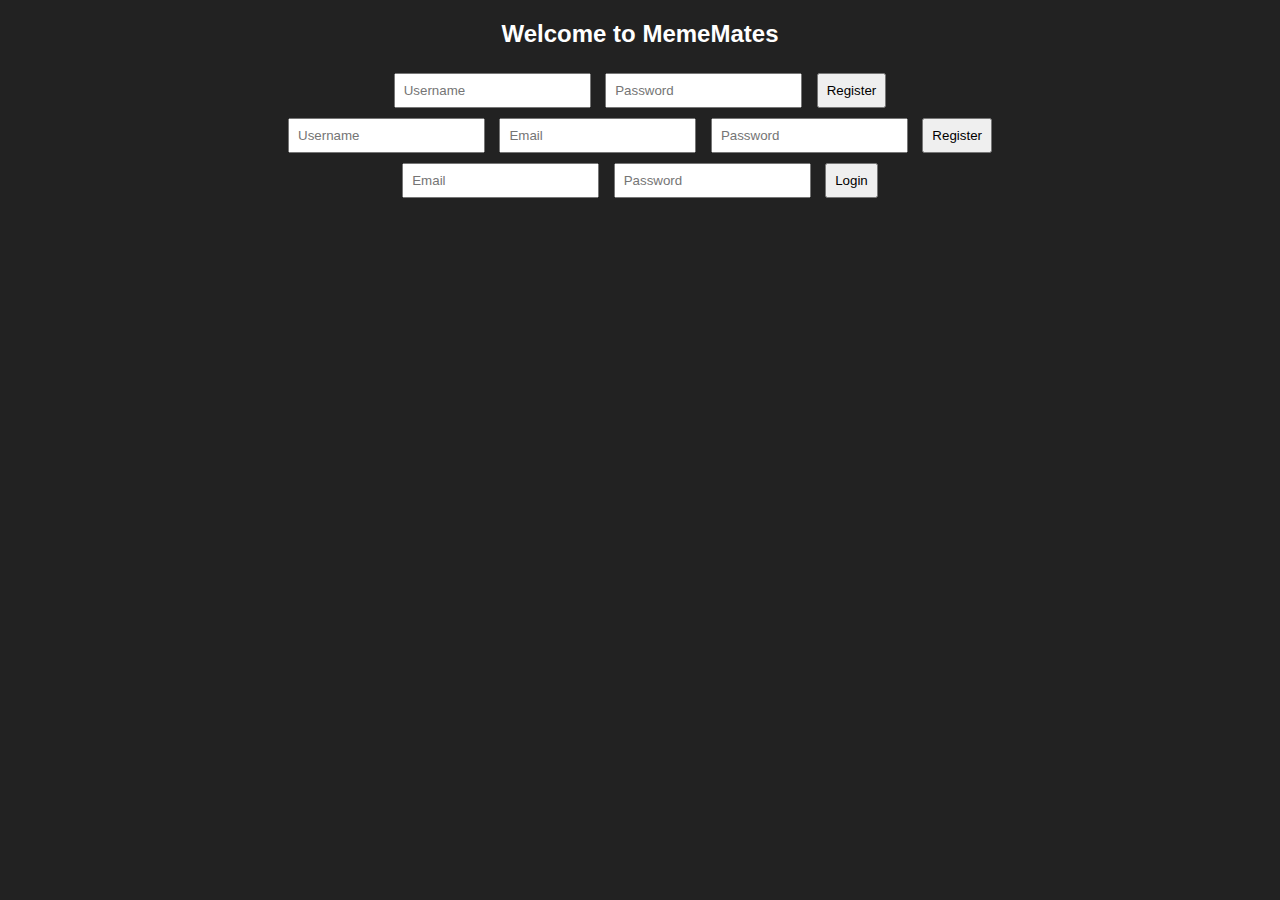
<file: index.html>
<!DOCTYPE html>
<html lang="en">
<head>
    <title>MemeMates - Login</title>
    <link rel="stylesheet" href="styles.css">
</head>
<body>
    <h2>Welcome to MemeMates</h2>
    <form id="registerForm">
        <input type="text" id="username" placeholder="Username">
        <input type="password" id="password" placeholder="Password">
        <button type="submit">Register</button>
    </form>
    <!-- Registration Form -->
<form onsubmit="registerUser(username.value, email.value, password.value); return false;">
    <input type="text" name="username" placeholder="Username" required>
    <input type="email" name="email" placeholder="Email" required>
    <input type="password" name="password" placeholder="Password" required>
    <button type="submit">Register</button>
</form>

<!-- Login Form -->
<form onsubmit="loginUser(email.value, password.value); return false;">
    <input type="email" name="email" placeholder="Email" required>
    <input type="password" name="password" placeholder="Password" required>
    <button type="submit">Login</button>
</form>

    <script src="app.js"></script>
</body>
</html>
</file>
<file: styles.css>
body { font-family: Arial, sans-serif; text-align: center; background-color: #222; color: white; }
input, button { margin: 5px; padding: 8px; }
#memeContainer img { width: 200px; height: auto; margin: 10px; }
</file>
